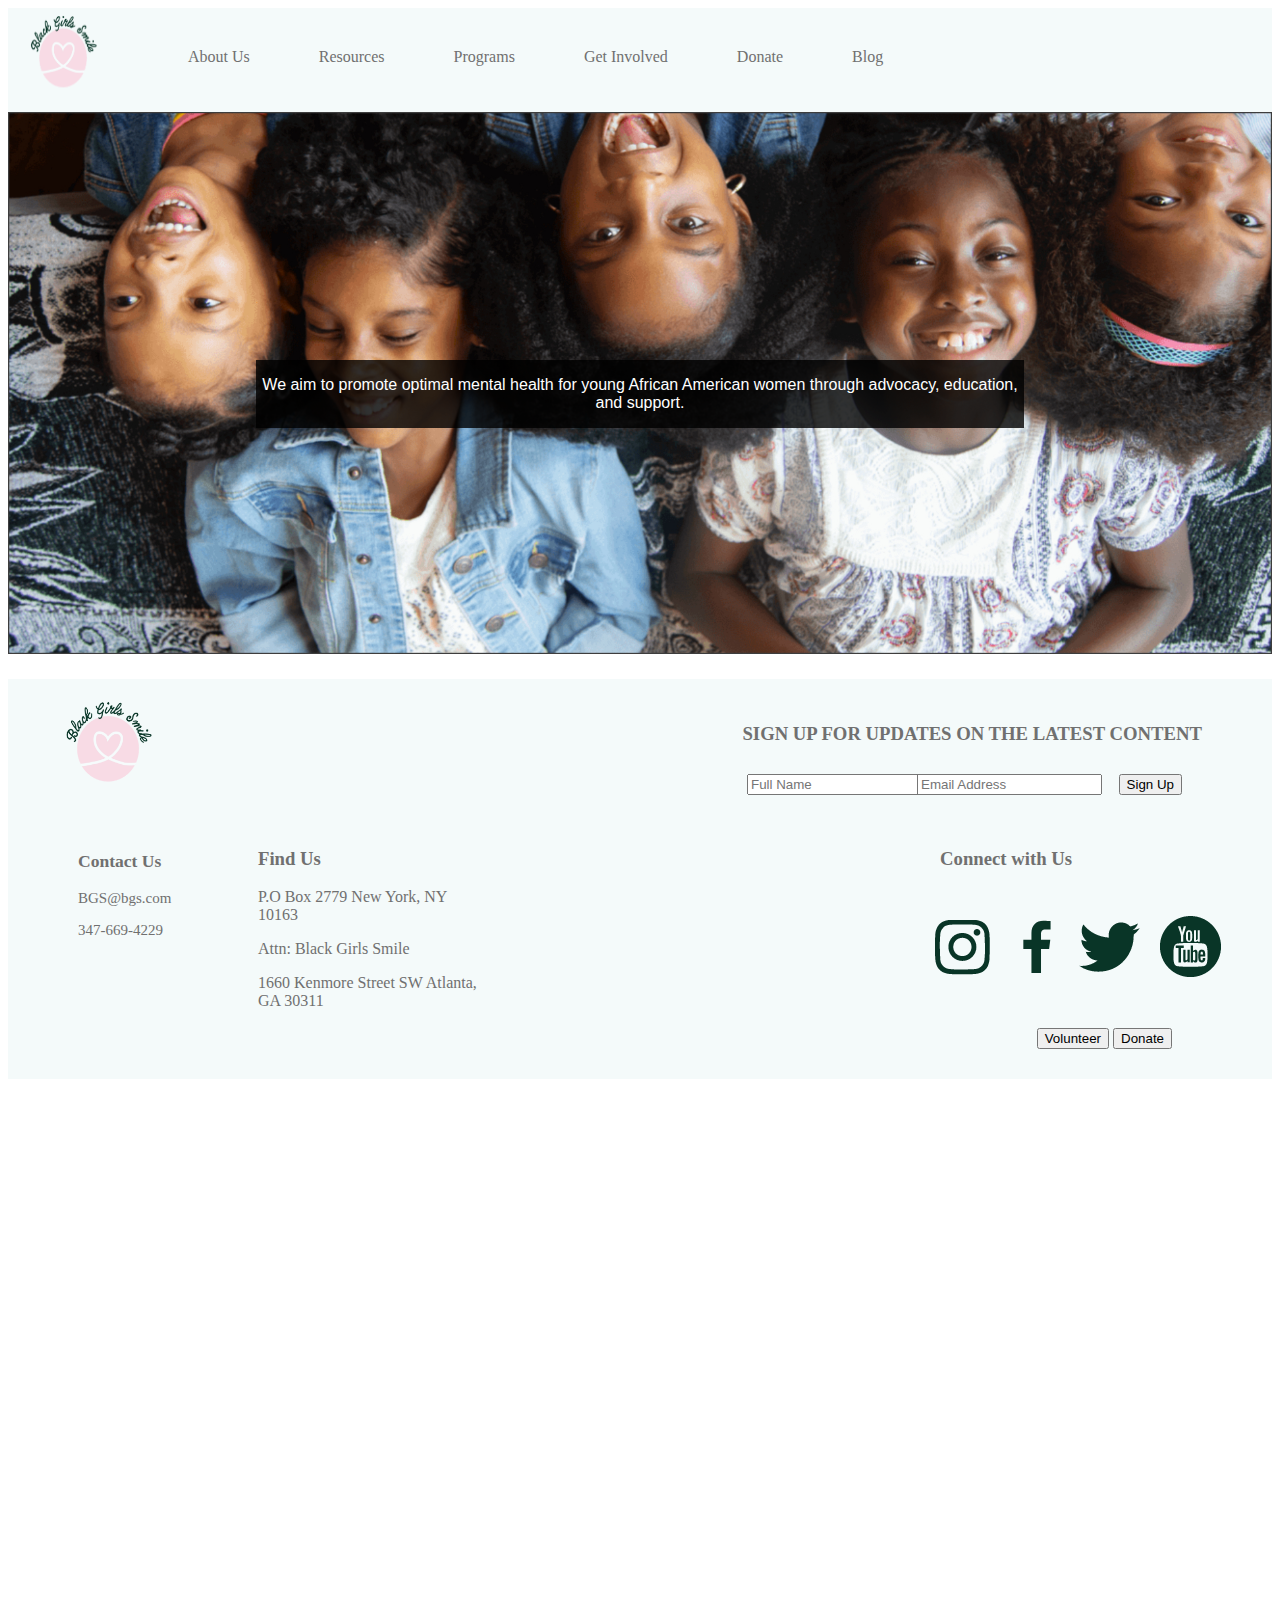
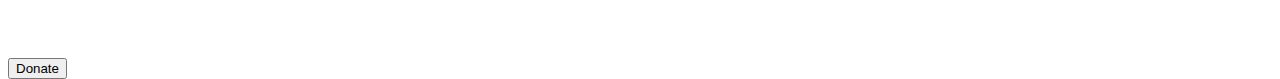
<file: index.html>
<!DOCTYPE html>
<html lang="en">
<head>
    <meta charset="UTF-8">
    <meta name="viewport" content="width=device-width, initial-scale=1.0">
    <title>HW 17-1</title>
    <link rel="stylesheet" href="./CSS/main.css">
</head>
<body>
    <nav class="nav-bar">
        <img src="./Images/bgsLogo2.png" width="100px" height="90px">
        <div id="navContainer">
            <div class="inline-block">About Us</div>
            <div class="inline-block">Resources</div>
            <div class="inline-block">Programs</div>
            <div class="inline-block">Get Involved</div>
            <div class="inline-block">Donate</div>
            <div class="inline-block">Blog</div>
        </div>
    </nav> 

    <style class="heroBox"></style>

        <div class="box">
            <img src="./Images/BGS Hero.jpg" alt="bgsHero" width="100%" height="30%">
        
            <div class="text">
                <p>We aim to promote optimal mental health for young African American women through advocacy, education, and support.</p>
            </div>

             <div class="donate">
                <button class="donate">Donate</button>
            </div>
        </div>

    <section class="footer">
        <div class="footersignup">
            <h3>SIGN UP FOR UPDATES ON THE LATEST CONTENT</h3>
        </div>

        <div class="footerlogo">
                <img src="./Images/bgsLogo2.png" width="130px" height="100px" position="fixed" float="left">
            </div>
        
        <div class="entryboxname"><input type="text" placeholder="Full Name"></div>
        <div class="entryboxemail"><input type="text" placeholder="Email Address"></div></div>
        <div class="signup">
            <button>Sign Up</button>
        </div>
        <div class="contactus">
            <h3>Contact Us</h3>
                <p>BGS@bgs.com</p>
                <p>347-669-4229</p>
            </div>

        <div class="findus">
            <h3>Find Us</h3>
                <p>P.O Box 2779 New York, NY 10163</p>
                <p>Attn: Black Girls Smile</p>
                <p>1660 Kenmore Street SW Atlanta, GA 30311</p>
            </div>
    
        <div class="connect">
            <h3>Connect with Us</h3>
        </div>

        <div class="volunteer">
            <button>Volunteer</button>
            <button>Donate</button>
        </div>

        <div class="mediaicons">
            <img src="./Images/bgsmediaicons.png">
        </div>

</section>
</body>
</html>
</file>
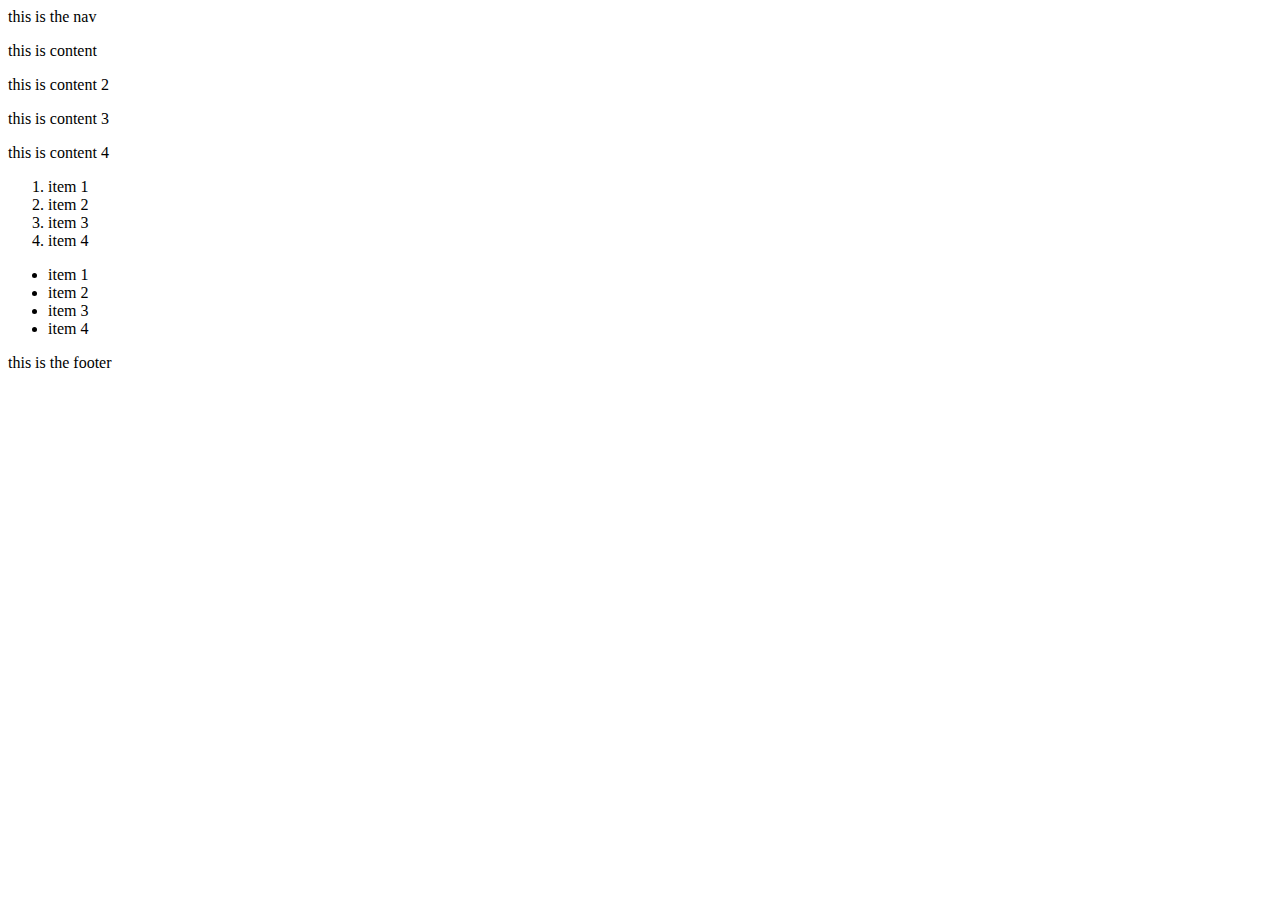
<file: practiceIndex.html>
<!DOCTYPE html>
<html lang="en">
<head>
    <meta charset="UTF-8">
    <meta name="viewport" content="width=device-width, initial-scale=1.0">
    <link rel="stylesheet" href="./CSS/main.css">
    <title>HW 17 1</title>
</head>
<body>

    <div id="navigation">this is the nav</div>
        

    <p id="p1" class="padding10">this is content</p>
    <p id="p2" class="padding20">this is content 2</p>
    <p id="p3">this is content 3</p>
    <p id="p4">this is content 4</p>

    <ol>
        <li class="horizontalList">item 1</li>
        <li class="horizontalList">item 2</li>
        <li class="horizontalList">item 3</li>
        <li class="horizontalList">item 4</li> 
</ol>
    <ul>
        <li class="horizontal">item 1</li>
        <li class="horizontal">item 2</li>
        <li class="horizontal">item 3</li>
        <li class="horizontal">item 4</li>

    </ul>
</footer>this is the footer</body>
</html>
</file>
<file: CSS/main.css>
.inline-block{
    display: inline-block;
    background-color: #F4FAFA;
    color: #707070;
    text-align: center;
    padding: 10px 30px;
    margin-right: 5px;
   /* margin: 5px 0 5px 5px; */ 
}

.nav-bar{
    background-color: #F4FAFA;
    padding: 5px;
    position: relative;
}

#navContainer{
    position: absolute;
    top: 30px;
    left: 150px;

}

.herobox{
        position: relative;
        display: inline-block;
        width: 500px; 
        height: 300;
        top: 30%;
        bottom: 70%;
    }
    .box .text{
        position: absolute;
        z-index: 999;
        margin: 0 auto;
        left: 0;
        right: 0;        
        text-align: center;
        top: 40%; /* Adjust this value to move the positioned div up and down */
        background: rgba(0, 0, 0, 0.8);
        font-family: Arial,sans-serif;
        color: #fff;
        width: 60%; /* Set the width of the positioned div */
    }

    .donate{
        position: relative;
        top: 500px;
        margin: auto;
        
    }

#heroBlurb{
    text-align: center;
    font-size: large;
    color: #707070;
    font-family: sans-serif;
    float: inline-end;
}

.footerlogo{
    position: absolute;
    left: 35px;
    top: 20px;
}

.footer{
    position: relative;
    width: 100%;
    height: 400px;
    background-color: #F4FAFA;
    color: #707070;
    text-align: right;
}

.footersignup{
    right: 70px;
    top: 25px;
    position: absolute;
}

.entryboxname{
    width: 150px;
    height: 20px;
    padding: 5px;
    position: absolute;
    right: 370px;
    top: 90px;
    fill: white;
}

.entryboxemail{
    width: 150px;
    height: 20px;
    padding: 5px;
    position: absolute;
    right: 200px; 
    top: 90px;
    fill: white;
}
 
.contactus{
    width: 228px;
    height: 150px;
    background: transparent;
    text-align: left;
    position: absolute;
    top: 155px;
    left: 70px;
    font-size: 15px;
    
}

.findus{
        width: 228px;
        height: 10px;
        background: transparent;
        text-align: left;
        position: absolute;
        top: 150px;
        left: 250px;
}

.signup{
    position: absolute;
    top: 95px;
    right: 90px;
}
.connect{
    position: absolute;
    right: 200px; 
    top: 150px;
}

.volunteer{
    position: absolute;
    bottom: 30px;
    right: 100px;
}

.mediaicons{
    position: absolute;
    bottom: 90px;
    right: 50px;
    width=100px; 
    height=50px;
}
</file>
